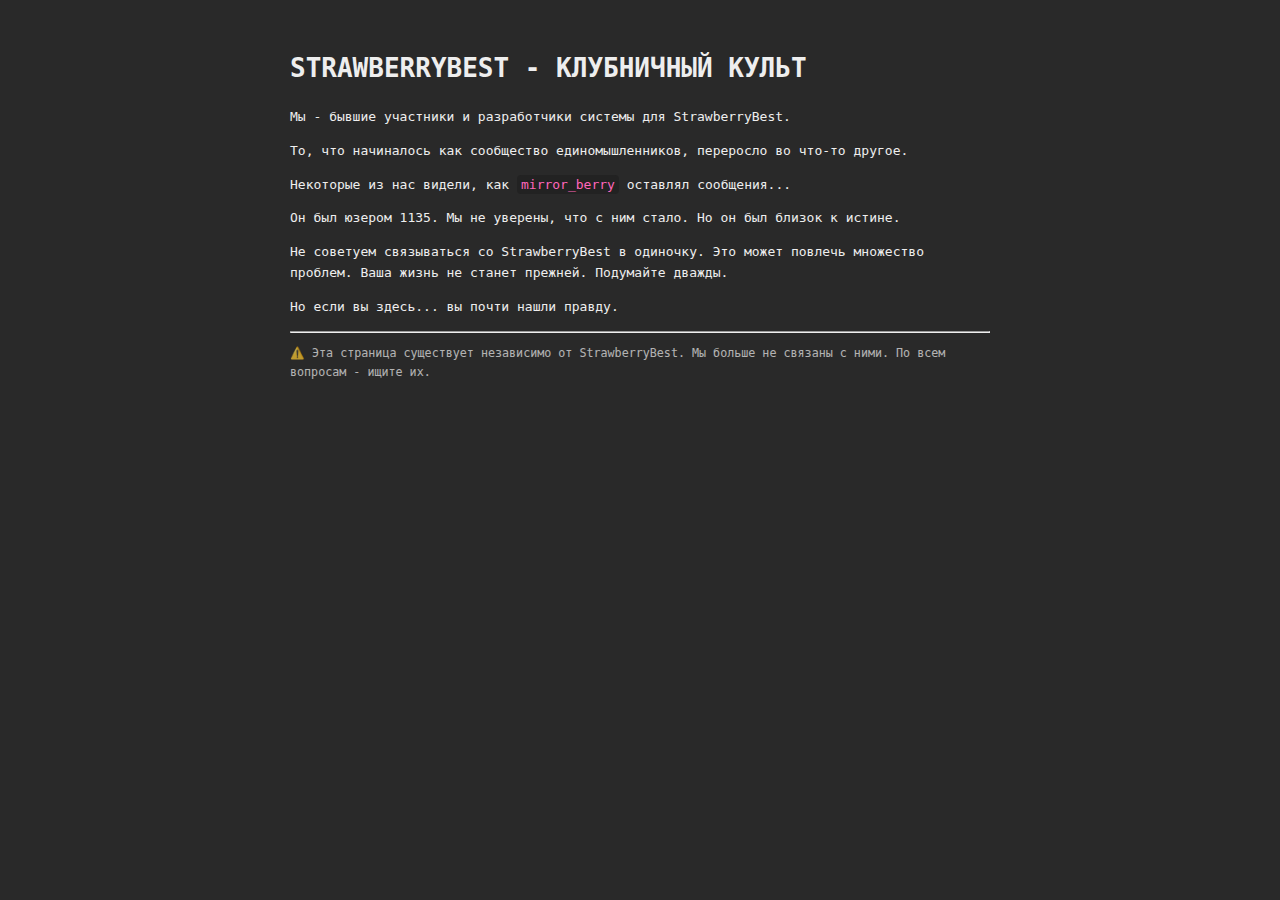
<file: reveal-site/templates/index.html>
<!DOCTYPE html>
<html lang="ru">
<head>
    <meta charset="UTF-8">
    <title>StrawberryReveal</title>
    <style>
        body {
            background-color: #292929;
            color: #eee;
            font-family: monospace;
            max-width: 700px;
            margin: 3rem auto;
            line-height: 1.6;
        }
        a {
            color: #ff5588;
            text-decoration: none;
        }
        code {
            background: #222;
            padding: 2px 4px;
            border-radius: 4px;
            color: #f6b;
        }
        .note {
            opacity: 0.7;
            font-size: 0.9em;
        }
    </style>
</head>
<body>
    <h1>STRAWBERRYBEST - КЛУБНИЧНЫЙ КУЛЬТ</h1>
    <p>Мы - бывшие участники и разработчики системы для StrawberryBest.</p>
    <p>То, что начиналось как сообщество единомышленников, переросло во что-то другое.</p>
    <p>Некоторые из нас видели, как <code>mirror_berry</code> оставлял сообщения...</p>
    <p>Он был юзером 1135. Мы не уверены, что с ним стало. Но он был близок к истине.</p>
    <p>Не советуем связываться со StrawberryBest в одиночку. Это может повлечь множество проблем. Ваша жизнь не станет прежней. Подумайте дважды.</p>

    <p>Но если вы здесь... вы почти нашли правду.</p>

    <hr>

    <p class="note">⚠️ Эта страница существует независимо от StrawberryBest. Мы больше не связаны с ними. По всем вопросам - ищите их.</p>
</body>
</html>
</file>
